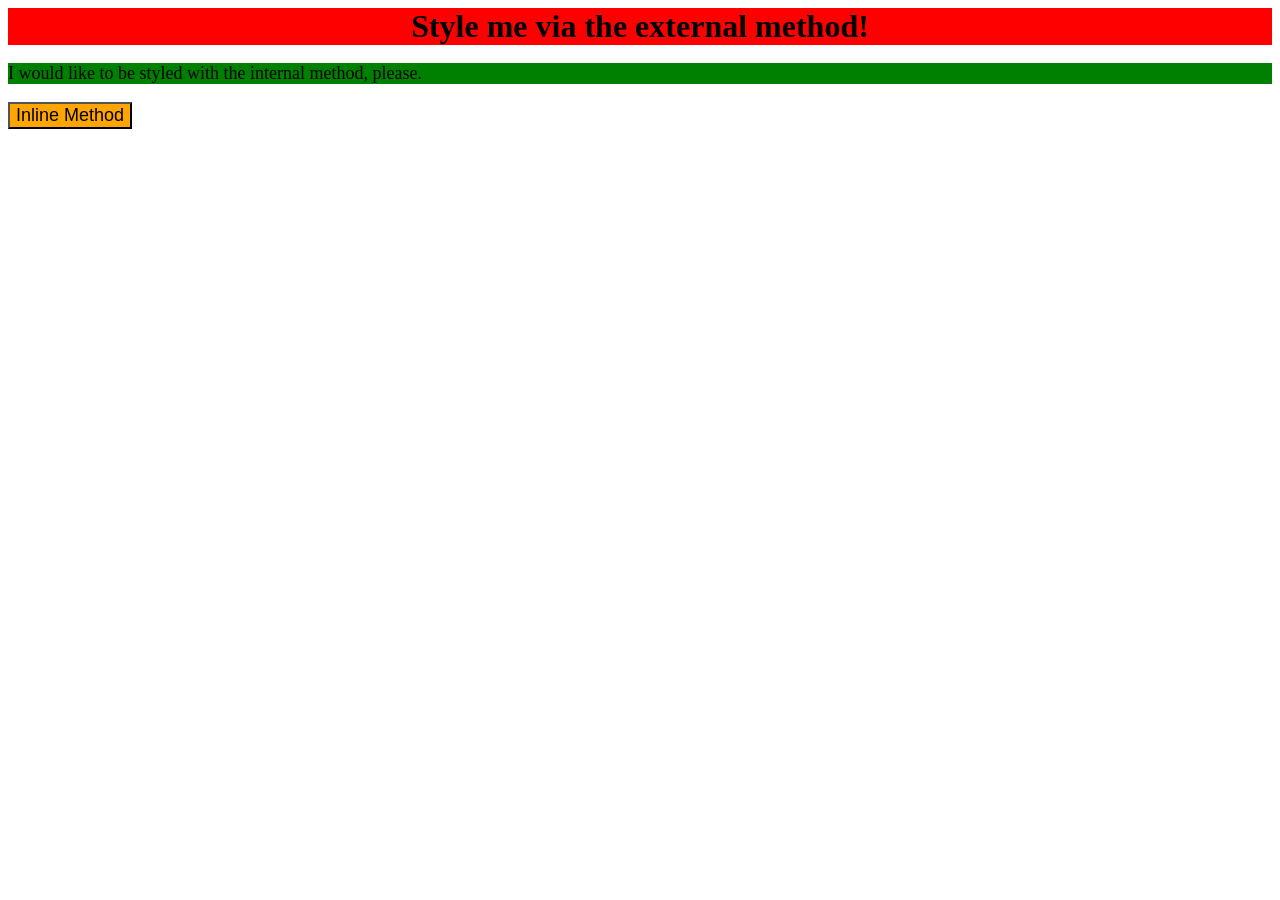
<file: foundations/intro-to-css/01-css-methods/index.html>
<!DOCTYPE html>
<html lang="en">
  <head>
    <link rel="stylesheet" href="styles.css">
      <style type = "text/css">
        p {background-color: green;}
        p {font-size: 18px;}
      </style>
    <meta charset="UTF-8">
    <meta http-equiv="X-UA-Compatible" content="IE=edge">
    <meta name="viewport" content="width=device-width, initial-scale=1.0">
    <title>Methods for Adding CSS</title>
  </head>
  <body>
    <div>Style me via the external method!</div>
    <p>I would like to be styled with the internal method, please.</p>
    <button style="background-color: orange; font-size: 18px;"> Inline Method</button>
  </body>
</html>
</file>
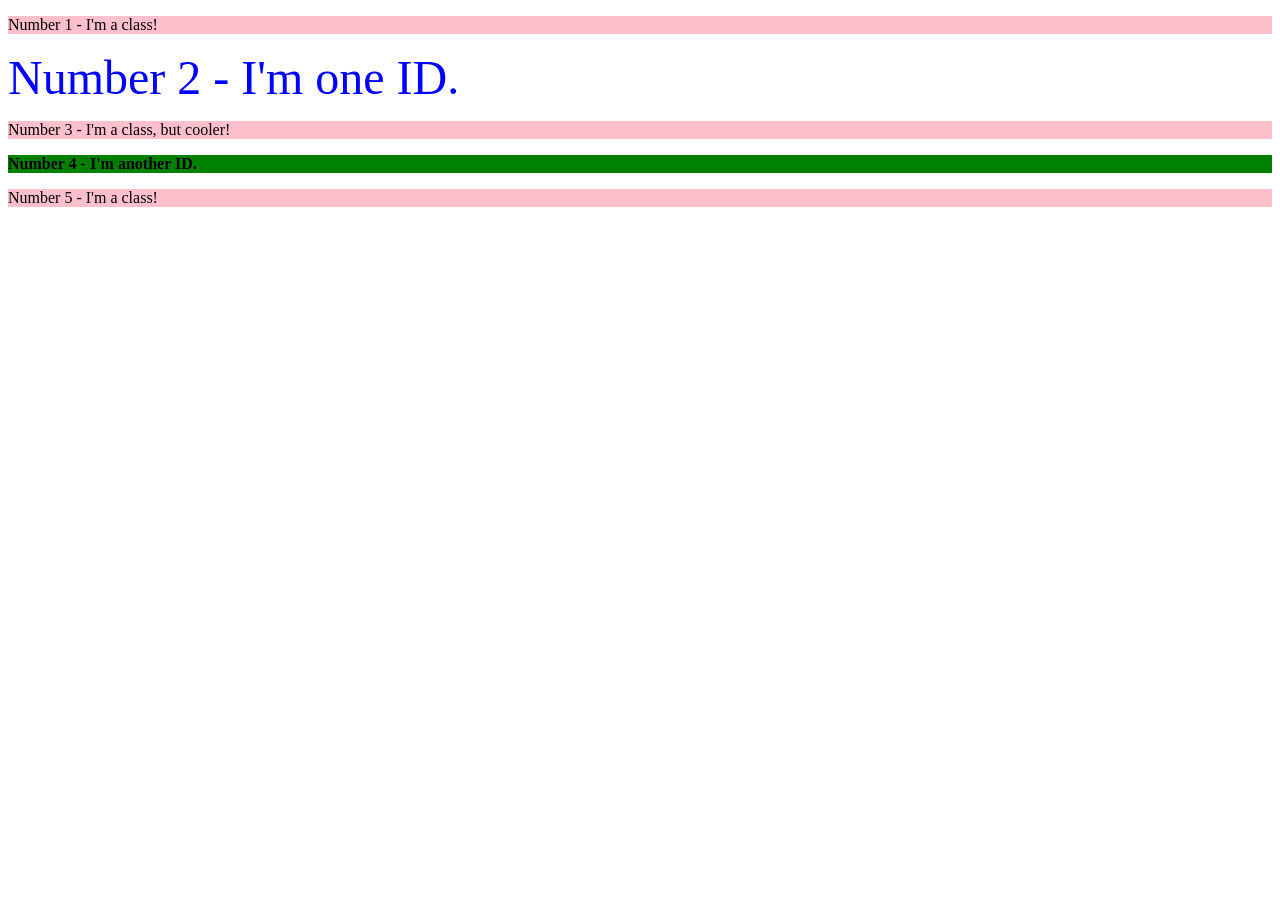
<file: foundations/intro-to-css/02-class-id-selectors/index.html>
<!DOCTYPE html>
<html lang="en">
  <head>
    <meta charset="UTF-8">
    <meta http-equiv="X-UA-Compatible" content="IE=edge">
    <meta name="viewport" content="width=device-width, initial-scale=1.0">
    <title>Class and ID Selectors</title>
    <link rel="stylesheet" href="style.css">
  </head>
  <body>
    <p class = "p">Number 1 - I'm a class!</p>
    <div id="two">Number 2 - I'm one ID.</div>
    <p class = "p">Number 3 - I'm a class, but cooler!</p>
    <div id="four">Number 4 - I'm another ID.</div>
    <p class ="p">Number 5 - I'm a class!</p>
  </body>
</html>
</file>
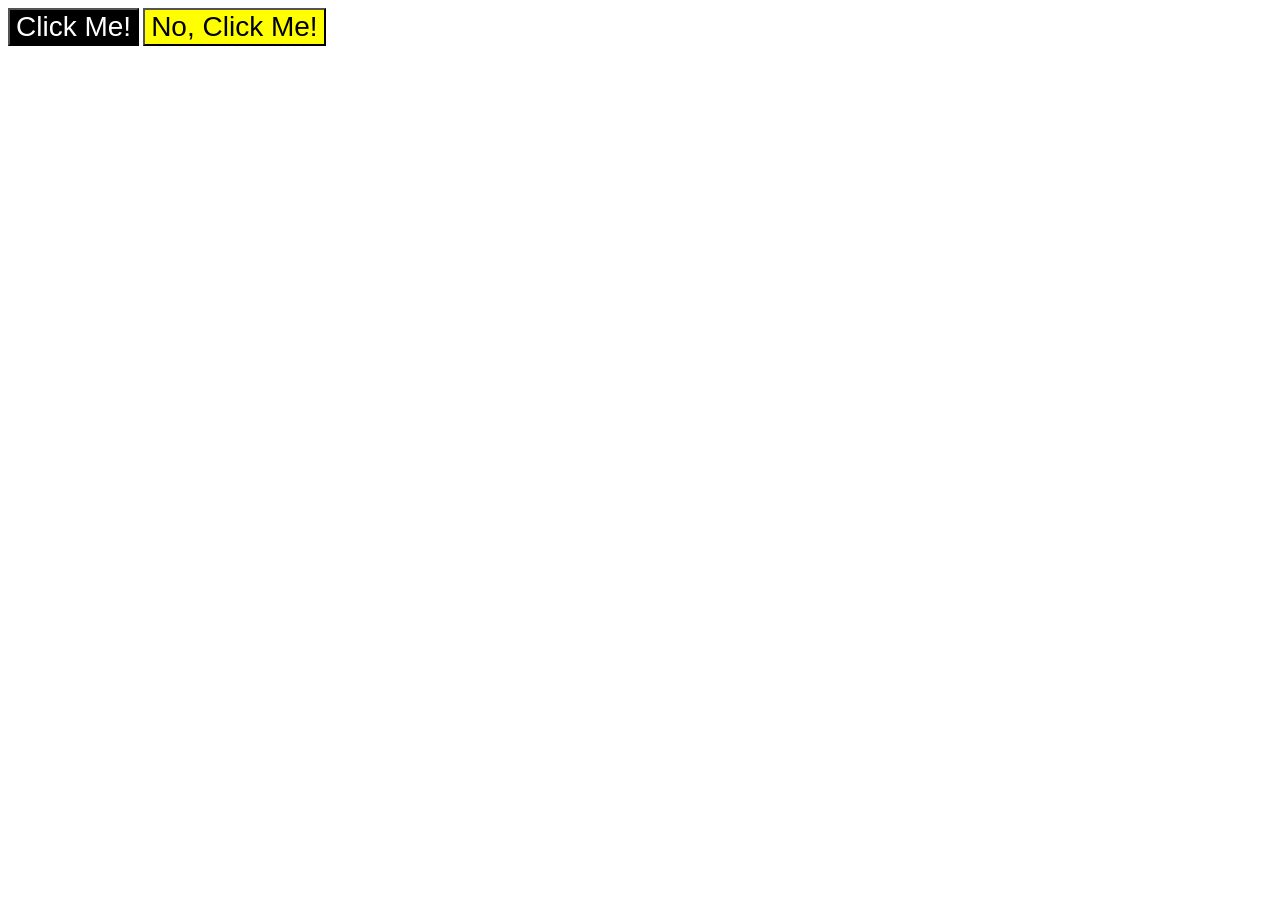
<file: foundations/intro-to-css/03-grouping-selectors/index.html>
<!DOCTYPE html>
<html lang="en">
  <head>
    <meta charset="UTF-8">
    <meta http-equiv="X-UA-Compatible" content="IE=edge">
    <meta name="viewport" content="width=device-width, initial-scale=1.0">
    <title>Grouping Selectors</title>
    <link rel="stylesheet" href="style.css">
  </head>
  <body>
    <button class="button1">Click Me!</button>
    <button class="button2">No, Click Me!</button>
  </body>
</html>
</file>
<file: foundations/intro-to-css/01-css-methods/styles.css>
div {
    background-color: red;
    text-align: center;
    font-size: 32px;
    font-weight: bold;
}
</file>
<file: foundations/intro-to-css/02-class-id-selectors/style.css>
/* Add CSS Styling */
.p {
    background-color: pink;
}
#four{
    background-color: green;
    font-weight: bold;
}
#two{
    font-size: 48px;
    color: blue;
}
</file>
<file: foundations/intro-to-css/03-grouping-selectors/style.css>
/* Add CSS Styling */
.button1{
    background-color: black;
    color: white;
}
.button2{
    background-color: yellow;
}
.button1, .button2{
    font-size: 28px;
    font-family: Helvetica, 'Times New Roman', serif;
}
</file>
